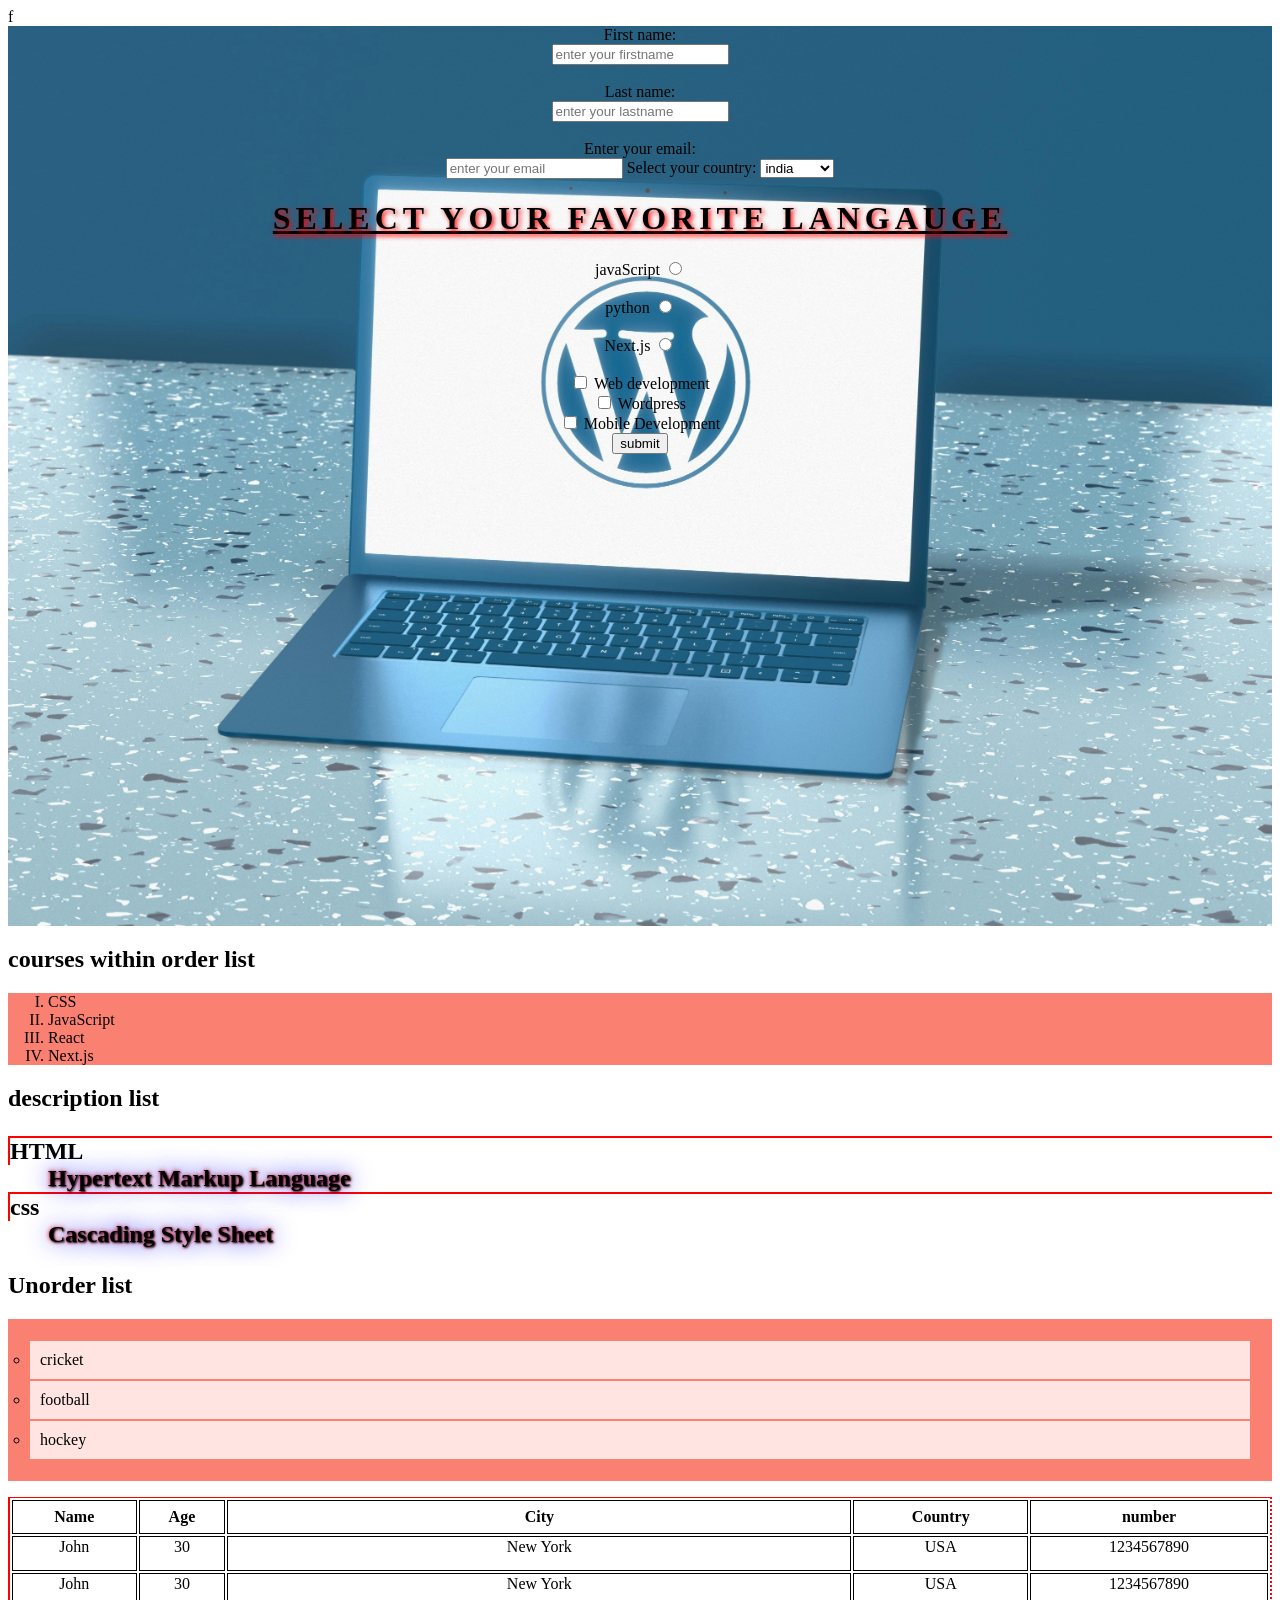
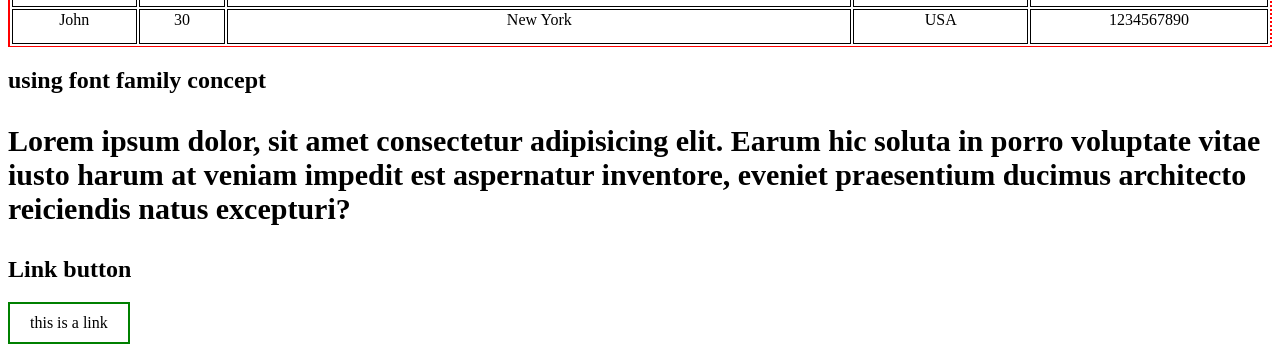
<file: index.html>
<!DOCTYPE html>
<html>
    <head>
        <title>my website</title>
        <link rel="stylesheet" type="text/css" href="style.css">
        <link rel="stylesheet" href="https://fonts.googleapis.com/css?family=Sofia">f
    </head>
    <body>
        <form>
          
            <label for="fname">First name:</label><br>
           <input type="text" id="fname" placeholder="enter your firstname">
           <br>
           <br>
           <label for="lname">Last name:</label><br>
           <input type="text" id="lname" placeholder="enter your lastname">
           <br>
           <br>
           <label for="email">Enter your email:</label><br>
           <input type="email" id="email" placeholder="enter your email">

           <label for="country" >Select your country:</label>
           <select name = "country" id="country">
                <option value="india">india</option>
                <option value="Usa">Usa</option>
                <option value="Pakistan">Pakistan</option>
           </select>

           <h1>Select your Favorite langauge</h1>
           <div class="radio">
           <label for="java">javaScript</label>
           <input type="radio" id="java" name="fav_language" value="java">
           <br>
           <br>
           <label for="python">python</label>
           <input type="radio" id="python" value="python" name="fav_language">
            <br>
           <br>
           <label for="next.js">Next.js</label>
           <input type="radio" id="next.js" value="next.js" name="fav_language">
           <br>
           <br>
           </div>
            
            <input type="checkbox" id="skill"  value="skill1">
            <label for="skill"> Web development</label><br>

            <input type="checkbox" id="skill2" value="skill2">
            <label for="skill2">Wordpress</label><br>

            <input type="checkbox" id="skill3" value="skill3">
            <label for="skill3">Mobile Development</label><br>

            <input type="submit" value="submit">


        </form>
        <list>
            <h2>courses within order list</h2>
            
            <ol>
                <li>CSS</li>
                <li>JavaScript</li>
                <li>React</li>
                <li>Next.js</li>
            </ol>
            <h2>description list
            <dl>
                <dt>HTML</dt>
                <dd>hypertext markup language</dd>
                <dt>css</dt>
                <dd>cascading style sheet</dd>
            </dl>

            <h2>Unorder list</h2>
            <ul>
                <li>cricket</li>
                <li>football</li>
                <li>hockey</li>
            </ul>
        </list>
        <div class="table_container">
        <table >
            <tr >
                <th style = "border: 1px solid black; ">Name</th>
                <th style = "border: 1px solid black; ">Age</th>
                <th style = "border: 1px solid black; width:50%">City</th>
                <th style = "border: 1px solid black">Country</th>
                <th style = "border: 1px solid black"> number</th>
            </tr>
            <tr >
                <td>John</td>
                <td>30</td>
                <td>New York</td>
                <td>USA</td>
                <td>1234567890</td>
            </tr>
            <tr>
                <td>John</td>
                <td>30</td>
                <td>New York</td>
                <td>USA</td>
                <td>1234567890</td>
            </tr>
            <tr>
                <td>John</td>
                <td>30</td>
                <td>New York</td>
                <td>USA</td>
                <td>1234567890</td>
            </tr>
            </table>
            </div>
        <h2>using font family concept</h2>
    <p class ="font">Lorem ipsum dolor, sit amet consectetur adipisicing elit. Earum hic 
        soluta in porro voluptate vitae iusto harum at veniam
         impedit est aspernatur inventore, 
        eveniet praesentium ducimus architecto reiciendis natus excepturi?</p>
        <h2>Link button</h2>
        <a href="default.asp">this is a link</a>
    </body>
</html>
</file>
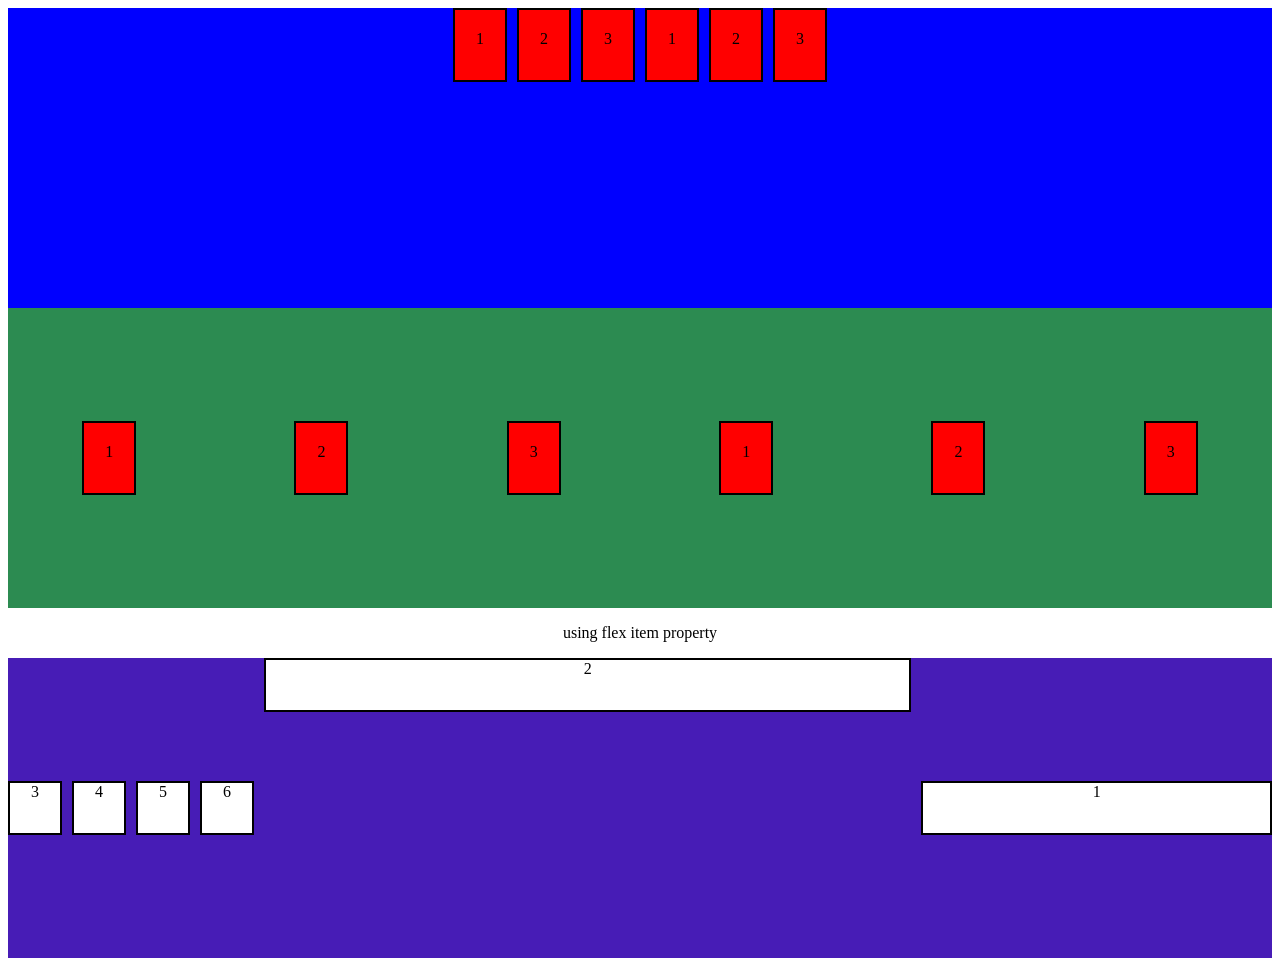
<file: flex.html>
<!DOCTYPE html>
<html lang="en">
<head>
    <meta charset="UTF-8">
    <meta name="viewport" content="width=device-width, initial-scale=1.0">
    <link rel="stylesheet" href="style1.css">
    <title>Document</title>
</head>
<body>
    <div class="container">
        <div class="item">1</div>
        <div class="item">2</div>
        <div class="item">3</div>
        <div class="item">1</div>
        <div class="item">2</div>
        <div class="item">3</div>
    </div>
     <div class="container1">
        <div class="item2 item">1</div>
        <div class="item2 item">2</div>
        <div class="item3 item">3</div>
        <div class="item4 item">1</div>
        <div class="item5 item">2</div>
        <div class="item6 item">3</div>
    </div>
    <p>using flex item property</p>
     <div class="container2">
        <div class="itemp1 item1">1</div>
        <div class="itemp2 item1">2</div>
        <div class="itemp3 item1">3</div>
        <div class="itemp4 item1">4</div>
        <div class="itemp5 item1">5</div>
        <div class="itemp6 item1">6</div>
    </div>
</body>
</html>
</file>
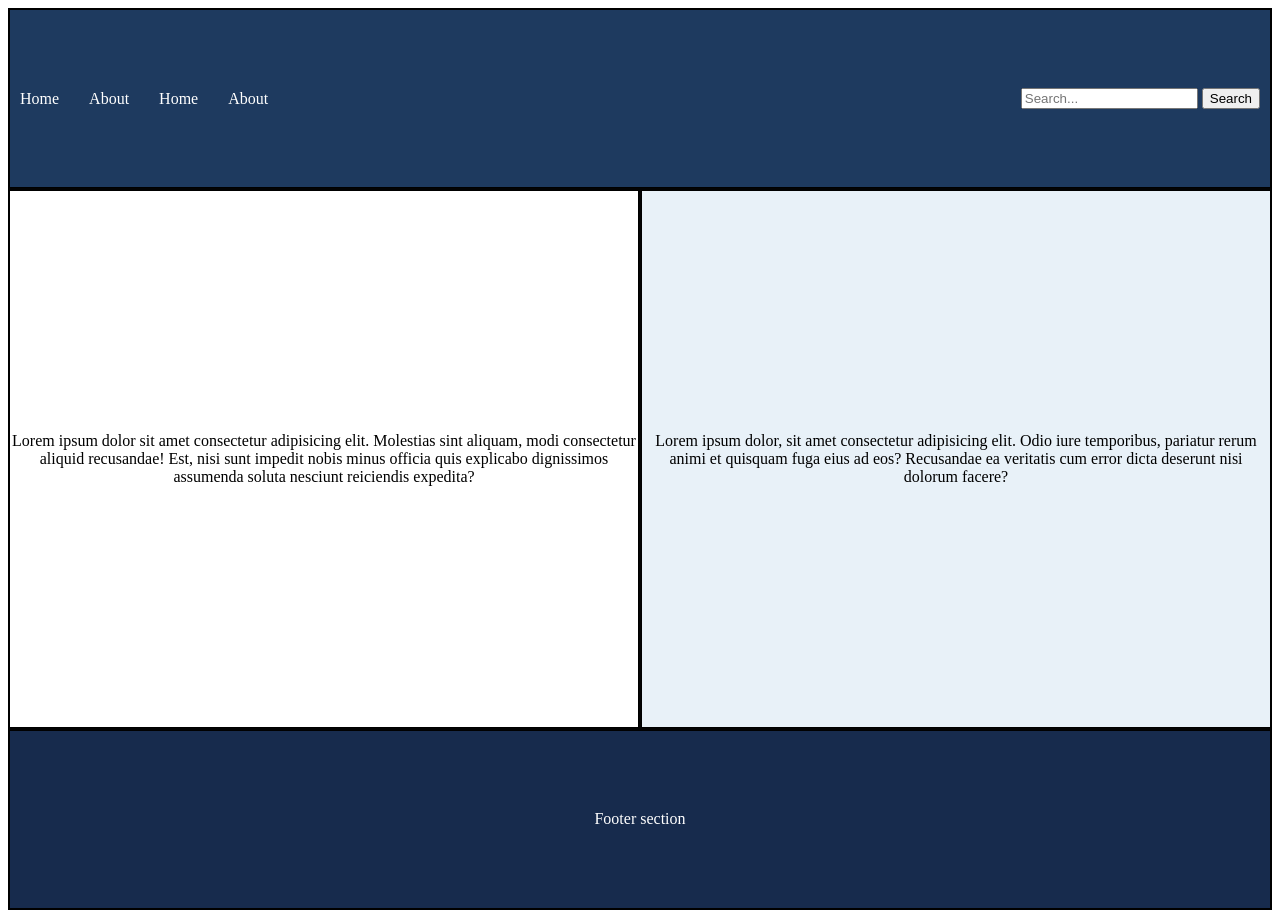
<file: grid-area.html>
<!DOCTYPE html>
<html lang="en">
<head>
    <meta charset="UTF-8">
    <meta name="viewport" content="width=device-width, initial-scale=1.0">
    
    <title>Document</title>
    <style>
        .container{
            display: grid;
            background-color: #030303;
           grid-template-rows:1fr 3fr 1fr;
            border: 1px solid black;         
           grid-template-areas:
                "header header"
                "main article"
                "footer footer";
                gap:2px;
                height: 100vh;
        }
        .item{
            background-color: rgba(159, 45, 45, 0.8);
            border: 1px solid black;
      
           
        }
        .item1{
            display: flex;
            justify-content:flex-start;
            align-items: center;
           gap: 30px;
            text-align: center;
            align-content: center;
            grid-area: header;
            background-color: #1E3A5F;
            padding-left:10px;
          
           
        }
        .item1 a{
            text-decoration: none;
              color: white;
        }
        .item1 form {
    margin-left: auto;
    padding: 10px;
}
       
        .item2{
            grid-area: main;
            background-color: #FFFFFF;
            align-content: center;
            text-align: center;
            overflow:auto;
            max-width:max-content;

        }
        .item3{
            grid-area: article;
            background-color: #E8F1F8;
            align-content: center;
            text-align: center;
            max-width: max-content;
            overflow: auto;
        }
        .item4{
            grid-area: footer;
            background-color: #172B4D;
            align-content: center;
            color:white;
            text-align: center;
        }
    </style>
</head>
<body>
    <div class="container">
        <div class="item item1">
            <a href="#">Home</a>
            <a href="#">About</a>
              <a href="#">Home</a>
            <a href="#">About</a>
             <form>
        <input type="text" placeholder="Search...">
        <button type="submit">Search</button>
    </form>
        </div>
        <div class="item item2">Lorem ipsum dolor sit amet consectetur adipisicing elit. Molestias sint aliquam, modi consectetur aliquid recusandae! Est, nisi sunt impedit nobis minus officia quis explicabo dignissimos assumenda soluta nesciunt reiciendis expedita?</div>
        <div class="item item3">Lorem ipsum dolor, sit amet consectetur adipisicing elit. Odio iure temporibus, pariatur rerum animi et quisquam fuga eius ad eos? Recusandae ea veritatis cum error dicta deserunt nisi dolorum facere?</div>
        <div class="item item4">Footer section</div>
    </div>
</body>
</html>
</file>
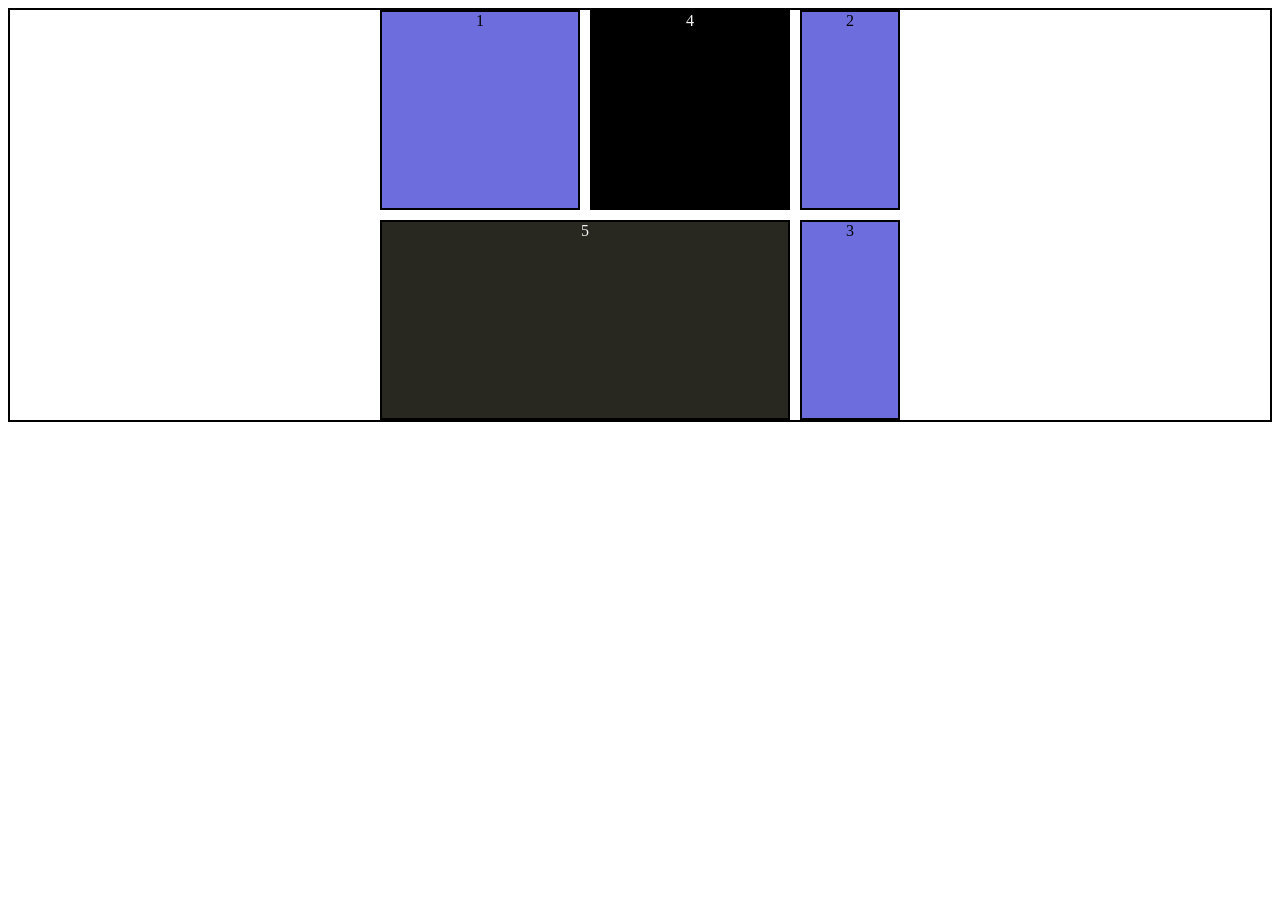
<file: grid.html>
<!DOCTYPE html>
<html lang="en">

<head>
    <meta charset="UTF-8">
    <meta name="viewport" content="width=device-width, initial-scale=1.0">
    <link rel="stylesheet" href="style2.css">
    <title>Document</title>
</head>

<body>
    <div class="container">
        <div class="item item-1">1</div>
        <div class="item">2</div>
        <div class="item">3</div>
        <div class="item item-4">4</div>
        <div class="item item-5">5</div>
    </div>
</body>

</html>
</file>
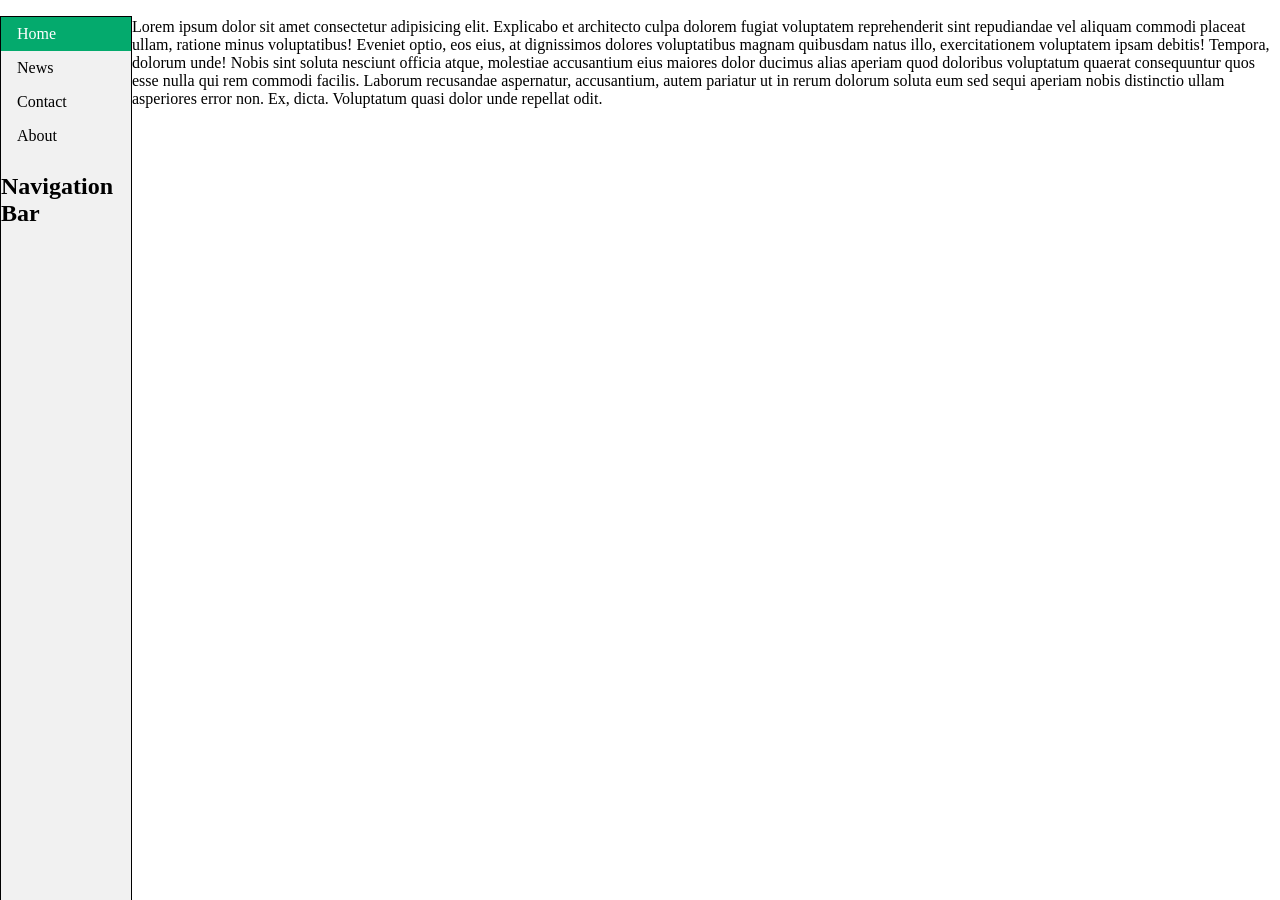
<file: navigatio_bar.html>
<!DOCTYPE html>
<html lang="en">
<head>
    <meta charset="UTF-8">
    <meta name="viewport" content="width=device-width, initial-scale=1.0">
    <title>Document</title>
    <style>
        body{
            margin: 0px;
        }
        ul {
  list-style-type: none;
  margin: 0;
  padding: 0;
  width: 130px;
  background-color: #f1f1f1;
  border:1px solid black;
 height:100% ;
  position: fixed;
  overflow: auto;
}

li a {
  display: block;
  color: black;
  padding: 8px 16px;
  text-decoration: none;
  

}

li a.active {
  background-color: #04AA6D;
  color: white;
}

li a:hover:not(.active) {
  background-color: #555555;
  color: white;
}
p{
    margin-left: 130px;
    padding: 2px;
}

    </style>
</head>
<body>
    
   
    <ul>
        <li><a class="active" href="default.asp">Home</a></li>
        <li><a href="news.asp">News</a></li>
        <li><a href="contact.asp">Contact</a></li>
        <li><a href="about.asp">About</a></li>
         <h2>Navigation Bar</h2>
    </ul>
      <p>Lorem ipsum dolor sit amet consectetur adipisicing elit. Explicabo et architecto culpa dolorem fugiat voluptatem reprehenderit sint repudiandae vel aliquam commodi placeat ullam, ratione minus voluptatibus! Eveniet optio, eos eius, at dignissimos dolores voluptatibus magnam quibusdam natus illo, exercitationem voluptatem ipsam debitis! Tempora, dolorum unde! Nobis sint soluta nesciunt officia atque, molestiae accusantium eius maiores dolor ducimus alias aperiam quod doloribus voluptatum quaerat consequuntur quos esse nulla qui rem commodi facilis. Laborum recusandae aspernatur, accusantium, autem pariatur ut in rerum dolorum soluta eum sed sequi aperiam nobis distinctio ullam asperiores error non. Ex, dicta. Voluptatum quasi dolor unde repellat odit.</p>
</body>
</html>
</file>
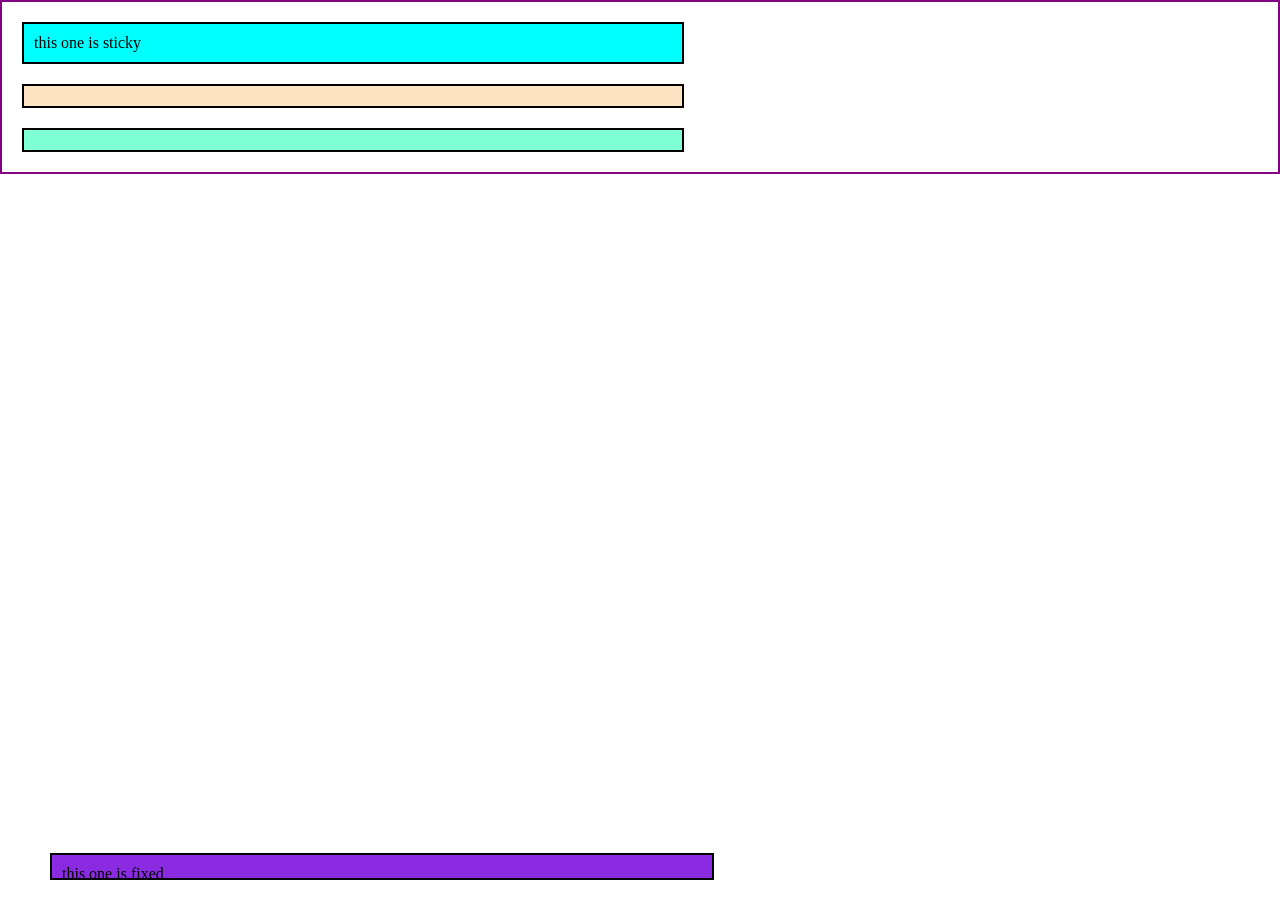
<file: poition.html>
<!DOCTYPE html>
<html lang="en">
<head>
    <meta charset="UTF-8">
    <meta name="viewport" content="width=device-width, initial-scale=1.0">
    <title>Document</title>
    <style>
        *{
            margin: 0px;
            padding: 0px;
        }

        .box{
            width: 50%;
            border: 2px solid black;
            margin: 20px;
            padding: 10px;      
          }
          .parent{
         
            border: 2px solid purple;
            
            
          }
        .box1{
            background-color: #00ffff;
            position: sticky;
            top: 0px;
        
        }
        .box2{
            background-color: bisque;
      
        
        }
        .box3{
            background-color: aquamarine;
          
          
        }
        .box4{
            background-color: blueviolet;
            position: fixed;
            bottom: 0px;
            left: 30px;
            height: 3px;
        }
    </style>
</head>
<body>
    <div class="parent">
    <div class="box box1">this one is sticky</div>
    <div class="box box2"></div>
    <div class="box box3"></div>
    <div class="box box4">this one is fixed</div>
    </div>
</body>
</html>
</file>
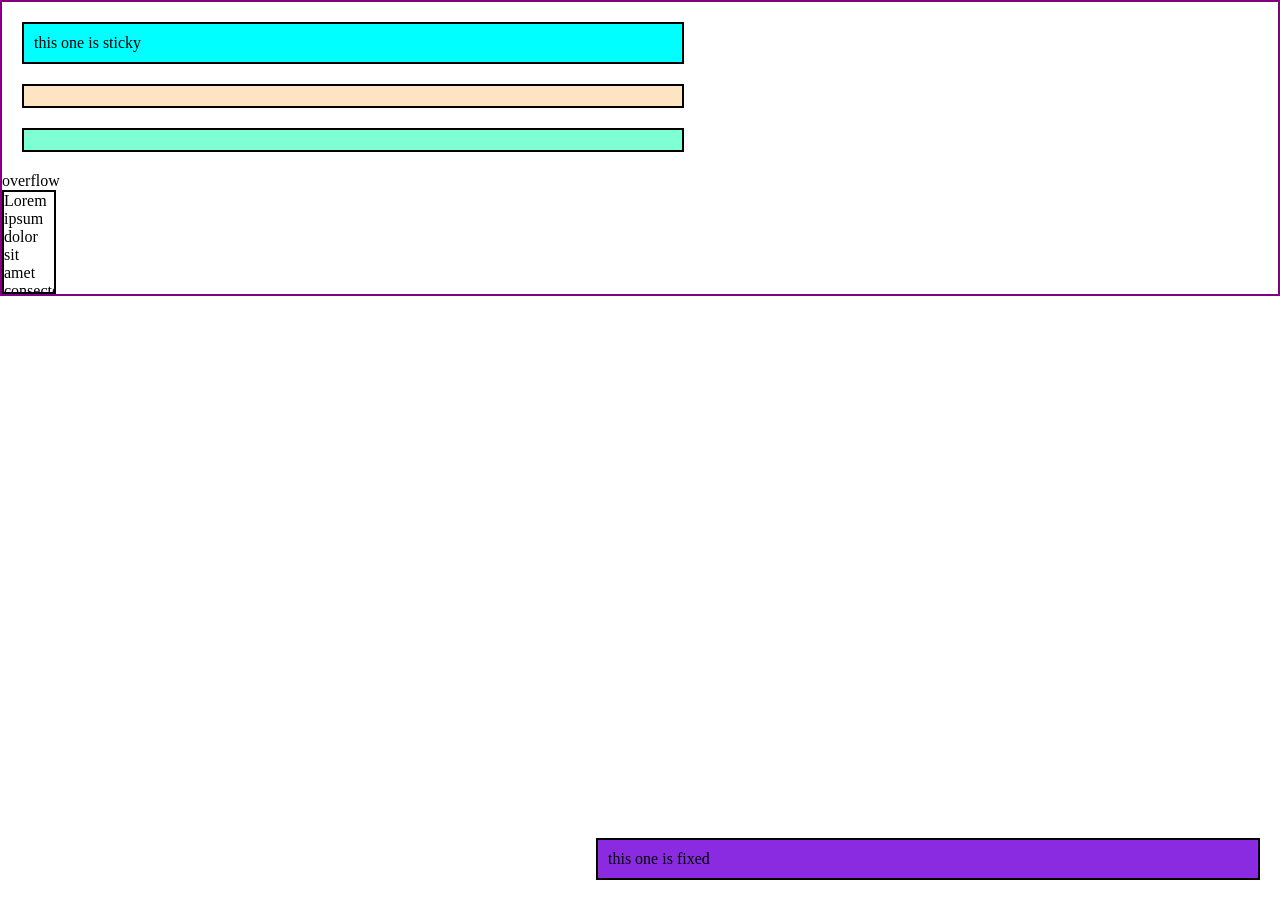
<file: position.html>
<!DOCTYPE html>
<html lang="en">
<head>
    <meta charset="UTF-8">
    <meta name="viewport" content="width=device-width, initial-scale=1.0">
    <title>Document</title>
    <style>
        *{
            margin: 0px;
            padding: 0px;
        }

        .box{
            width: 50%;
            border: 2px solid black;
            margin: 20px;
            padding: 10px;      
          }
          .parent{
         
            border: 2px solid purple;
            
            
          }
        .box1{
            background-color: #00ffff;
            position: sticky;
            top: 0px;
          left: 0px;
        
        }
        .box2{
            background-color: bisque;
      
        
        }
        .box3{
            background-color: aquamarine;
          
          
        }
        .box4{
            background-color: blueviolet;
            position: fixed;
            bottom: 0px;
            right: 0px;
            
        }
        .over{
            border: 2px solid black;
            width: 50px;
            overflow-x: hidden;
            height: 100px;
        }
    </style>
</head>
<body>
    <div class="parent">
    <div class="box box1">this one is sticky</div>
    <div class="box box2"></div>
    <div class="box box3"></div>
    <div class="box box4">this one is fixed</div>

    <p>overflow</p>
    <div class="over">
        <p>Lorem ipsum dolor sit amet consectetur adipisicing elit. Velit cumque laudantium totam deleniti magnam, recusandae sint iusto? Blanditiis officia maiores praesentium ad, reiciendis obcaecati, accusantium pariatur at qui, vitae non!</p>
    </div>
</div>
</body>
</html>
</file>
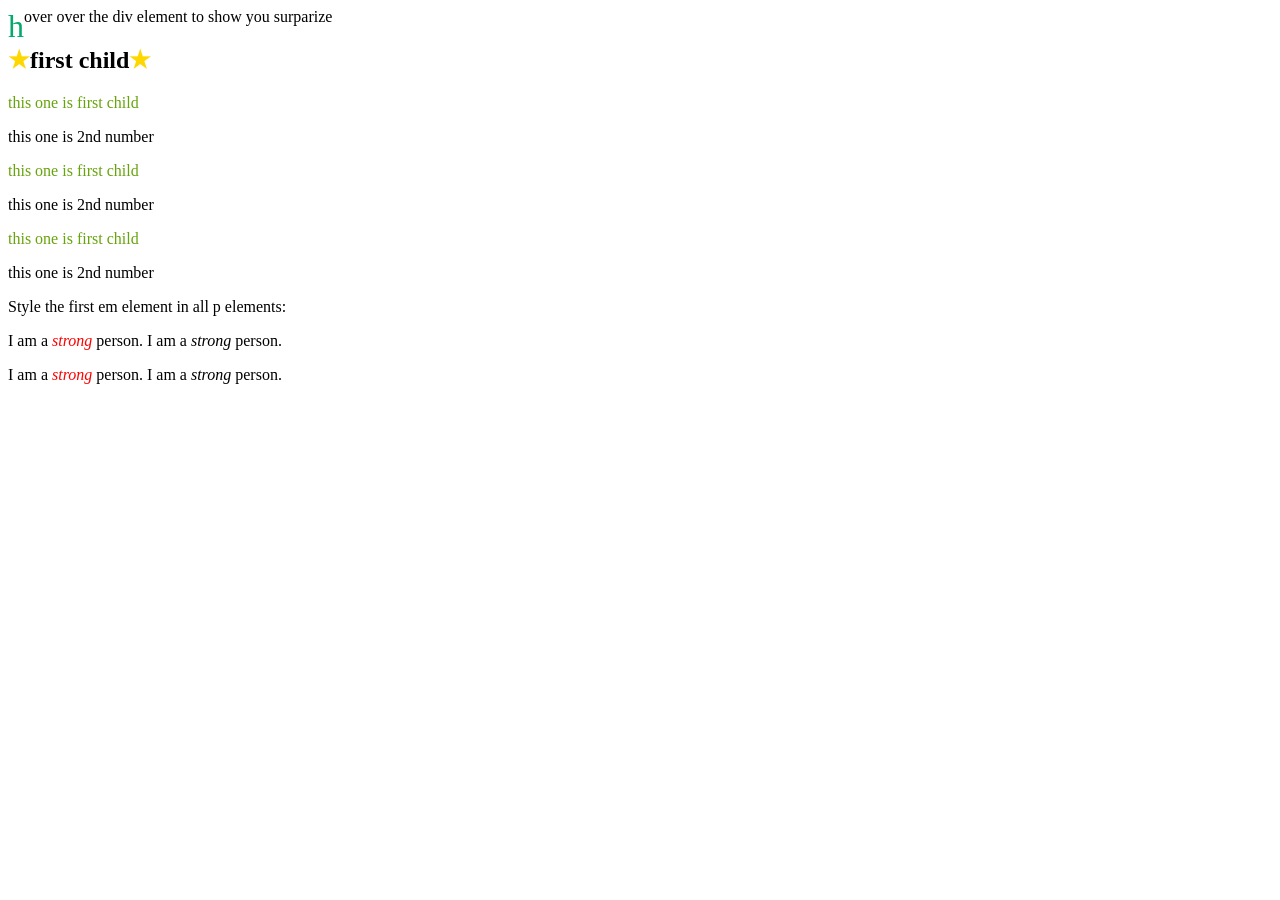
<file: pseudoClasses.html>
<!DOCTYPE html>
<html lang="en">
<head>
    <meta charset="UTF-8">
    <meta name="viewport" content="width=device-width, initial-scale=1.0">
    <title>Document</title>
    <style>
        .p1{
            display: none;
            background-color: rgb(231, 220, 61);
            
            padding: 20px;
            text-align: center;
        }
        div:hover .p1{
            display: block;
            color: rgb(191, 14, 14);
        }

        div:hover .p1::first-letter{
            color: black;
            font-size: 200%;
        }

        p:first-child{
            color: rgb(103, 163, 12);
        }

        p em:first-child{
            color: red;
        }
        h2::before{
            content:"\2605 ";
            color: gold;;
        }
        h2::after{
            content:"\2605 ";
            color: gold;
        }
        .div1::first-letter{
            font-size: 200%;
            color:#04AA6D;
float:left;

        }
    </style>
</head>
<body>
    <div class="div1">
        hover over the div element to show you surparize
        <p class="p1">welcome Sir </p>
    </div>
    <h2>first child</h2>

    <div>
        <p>this one is first child </p>
        <p>this one is 2nd number</p>
        <div> <p>this one is first child </p>
        <p>this one is 2nd number</p></div>
    </div>
    <div>
         <p>this one is first child </p>
        <p>this one is 2nd number</p>
    </div>
    <p>Style the first em element in all p elements:</p>

<p>I am a <em>strong</em> person. I am a <em>strong</em> person.</p>
<p>I am a <em>strong</em> person. I am a <em>strong</em> person.</p>
</body>
</html>
</file>
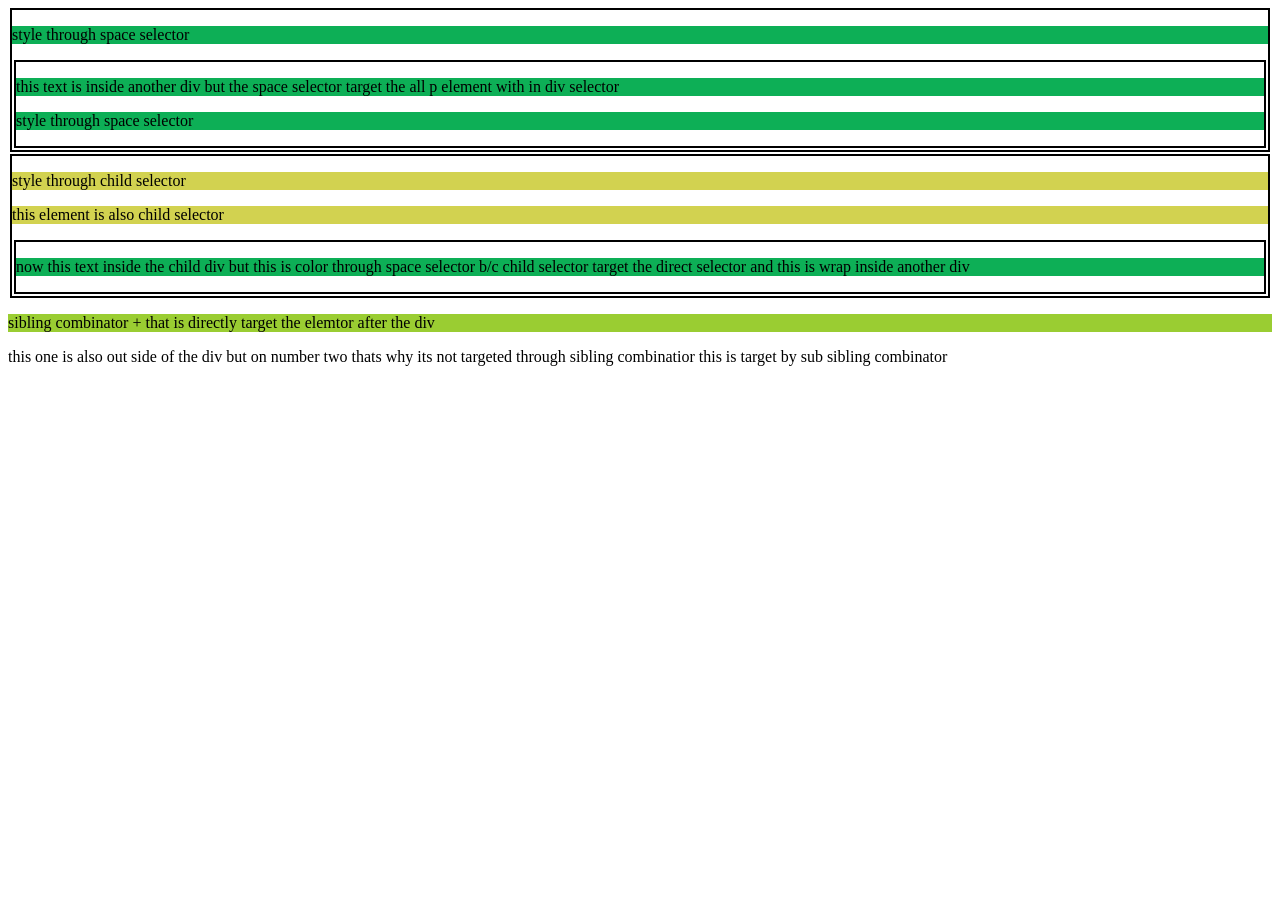
<file: selectors.html>
<!DOCTYPE html>
<html lang="en">
<head>
    <meta charset="UTF-8">
    <meta name="viewport" content="width=device-width, initial-scale=1.0">
    <title>Document</title>
    <style>
        div{
            border: 2px solid black;
            margin: 2px;
        }
        /* space selector */
        div p{
            background-color: bisque;
        }

        /* child selector */
        .child >p{
            background-color: rgb(210, 210, 80);
        }
        /* sibling combinator  */
        div + p{
            background-color: yellowgreen;
        }

        /* subsequent-sibling combinator  */
        div  p{
            background-color: rgb(13, 175, 86);
        }
    </style>
</head>
<body>
    <div>
        <p>style through space selector</p>
        <div>
        <p>this text is inside another div but the space selector target the all p element with in div selector</p>
        <p>style through space selector</p>
        </div>
    </div>

     <div class="child">
        <p>style through child selector</p>
        <p>this element is also child selector </p>
        <div>
        <p>now this text inside the child div but this is color through space selector b/c child selector target the direct selector and this is wrap inside another div</p>
        </div>
    </div>   
    <p>
        sibling combinator + that is  directly target the elemtor after the div
    </p>
    <p>this one is also out side of the div but on number two thats why its not targeted through sibling combinatior
        this is target by sub sibling combinator
    </p>
</body>
</html>
</file>
<file: style.css>
body{
  
    height:100vh;

}
form{
     background-image:url("pic.jpg");
        background-repeat:no-repeat;
        background-size:cover;
    text-align:center;
    height:100vh;
}
form input:hover{
    background-color:rgb(0, 0, 0);
    color:whitesmoke;
}
form label:hover{
    background-color:rgb(66, 0, 0);
    color:rgb(109, 38, 38);
    color:whitesmoke;
}
dt {
    border-top: 2px solid red;
    border-left: 2px solid red;
}
table {
    border: 1px solid red;
    width: 100%;
    border-left: 2px solid red;
    border-right: 2px dotted red;
    /* OUT LINE CONCEPT IS USED HERE */
    outline-offset: 4px;
    outline: 2px solid black;
    height: 150px;
}
.table_container {
    overflow-x: auto;
}

td{
    border: 1px solid black;
    text-align:center;
    vertical-align: top;;
}
th:hover{
    background-color:rgb(0, 0, 0);
    color:whitesmoke;
}
td:hover{
background-color:rgb(0150, 0, 0);
    color:whitesmoke;

}
h1{
    text-shadow: 2px 2px 5px red;
    text-decoration:underline;
    letter-spacing: 5px;
    text-transform:uppercase;
}
dd{
    text-transform:capitalize;
    text-shadow:1px 1px 2px black, 0 0 25px blue, 0 0 5px red;
}
.font{
    font-family: "Times New Roman", Times, serif;
    text-wrap:wrap;
    font-weight:bold;
    font-size:30px;
}
ul{
    list-style-type:circle;
    background-color:salmon;
   padding:20px;
}
ul li{
    background-color:mistyrose;
    padding:10px;
    margin: 2px;
}
ul li:hover{
    background-color:salmon;
    padding:10px;
    margin: 2px;
}
ol{
    list-style-type:upper-roman;
    background-color:salmon;
}
ol li:hover{
    background-color:mistyrose;
    padding:10px;
    margin: 2px;
}
a:link, a:visited {
  background-color: white;
  color: black;
  border: 2px solid green;
  padding: 10px 20px;
  text-align: center;
  text-decoration: none;
  display: inline-block;

}

a:hover, a:active {
  background-color: green;
  color: white;
  border-radius: 10px;
}
</file>
<file: style1.css>
.container{
    display:flex;
    flex-direction:row;
    justify-content:center;
    
    height:300px;
    width:100%;
    background-color:blue;
    gap:10px;
}
.item{
    width:50px;
    height:50px;    
    border:2px solid black; 
    text-align: center;
    background-color: red;
    padding-top: 20px;
}

.container1{
    display:flex;
    flex-direction:row;
    justify-content:space-around;
    align-items:center;
    height:300px;
    width:100%;
    background-color:rgb(44, 139, 81);
    gap:10px;
}
.container2{
    display:flex;
    flex-direction:row;
    justify-content:center;
    align-items:center;
    height:300px;
    width:100%;
    background-color:rgb(71, 28, 182);
    gap:10px;
}
.item1{
    background-color:rgb(255, 255, 255);
    height:50px;
    width:50px;
    border:2px solid black;
    text-align:center;
    justify-content:center;


}
p{
    text-align:center;
}
.itemp1{
    order: 6;
    flex-grow: 1;
   

}
.itemp2{
    order: 4;
    flex-grow: 2;
    flex-shrink: 1;
    align-self:flex-start;

}
</file>
<file: style2.css>
.container{
    display:grid;
    border:2px solid black;
    grid-template-columns: 200px 200px 100px;
    grid-template-rows: 200px 200px;
    justify-content:center;
    gap:10px;
}
.item{
    border:2px solid black;
    text-align:center;
    background-color:rgb(109, 109, 222);
}
.item-4{
    background-color:rgb(0, 0,0);
    color:whitesmoke;
   
    grid-column-start:2;
    grid-column-end:3;
    grid-row-start:1;
    grid-row-end:2;
}
.item-5{
    background-color:rgb(40, 40,33);
    color:whitesmoke;
    grid-column-start:1;
    grid-column-end:3;
    grid-row-start:2;
    grid-row-end:3;
}
</file>
